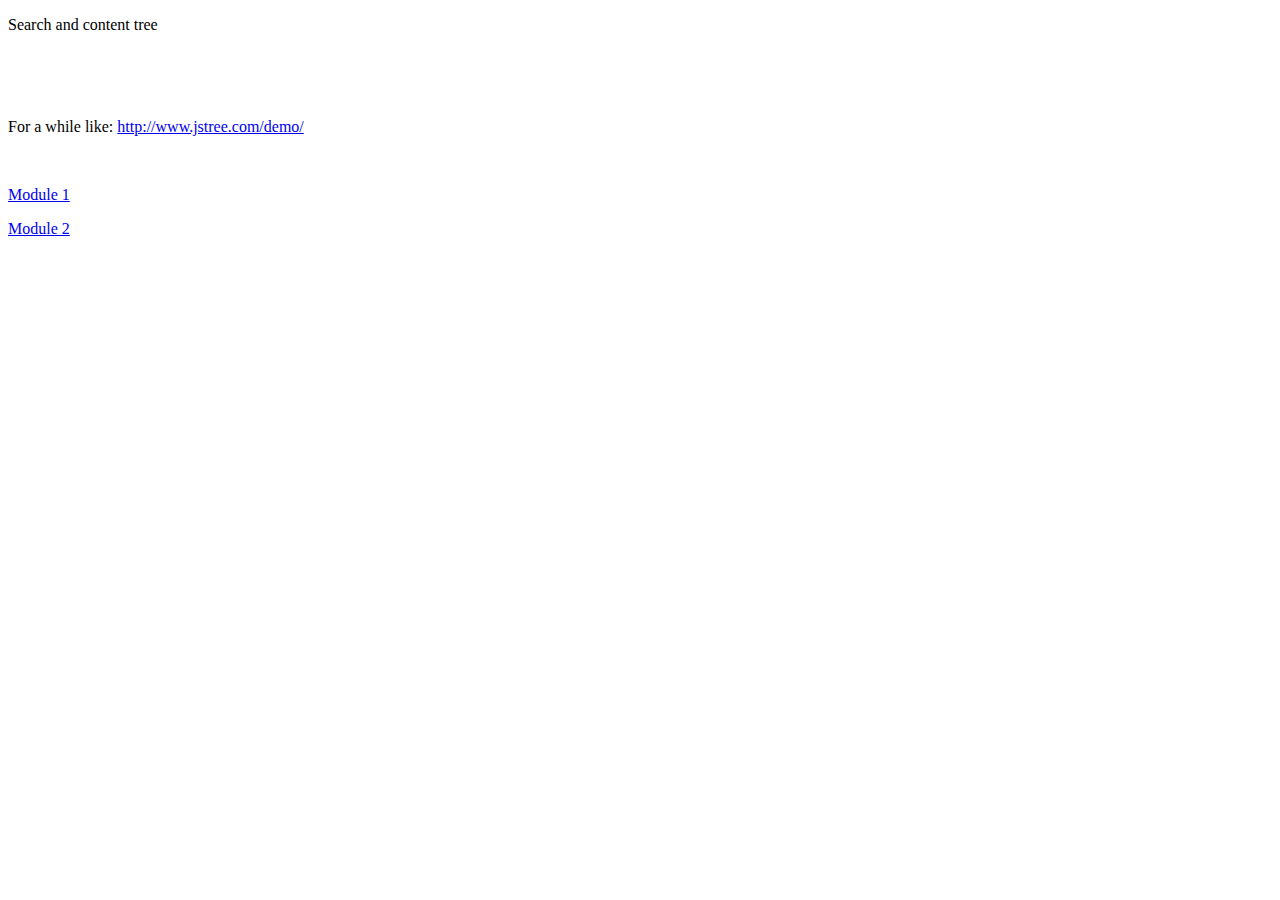
<file: sites/searcher.html>
<!doctype html>
<html>
<head>
<meta charset="utf-8">
<title>FiX</title>
</head>

<body>
<p>Search and content tree</p>
<p>&nbsp;</p>
<p>&nbsp;</p>
<p>For a while like: <a href="http://www.jstree.com/demo/">http://www.jstree.com/demo/</a></p>
<p>&nbsp;</p>
<p><a href="modules/module1.html">Module 1</a></p>
<p><a href="modules/module2.html">Module 2</a></p>
</body>
</html>
</file>
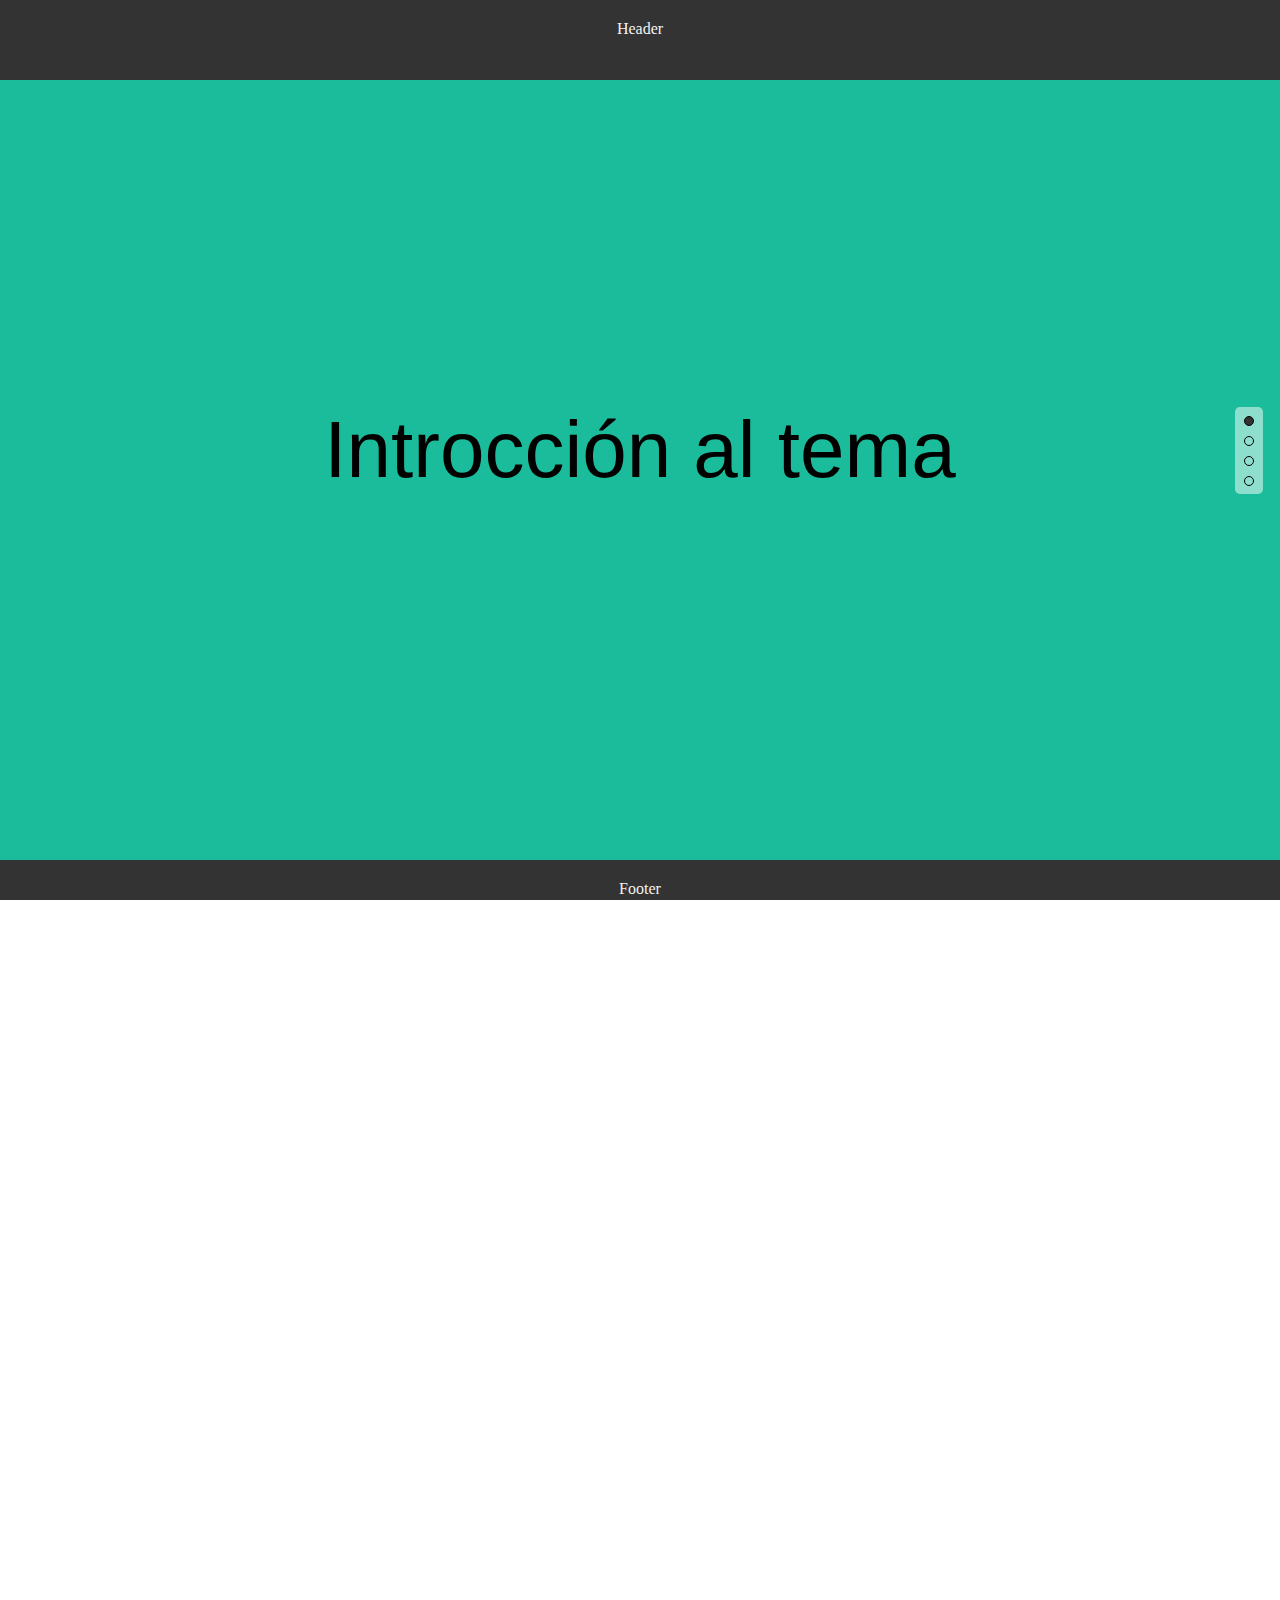
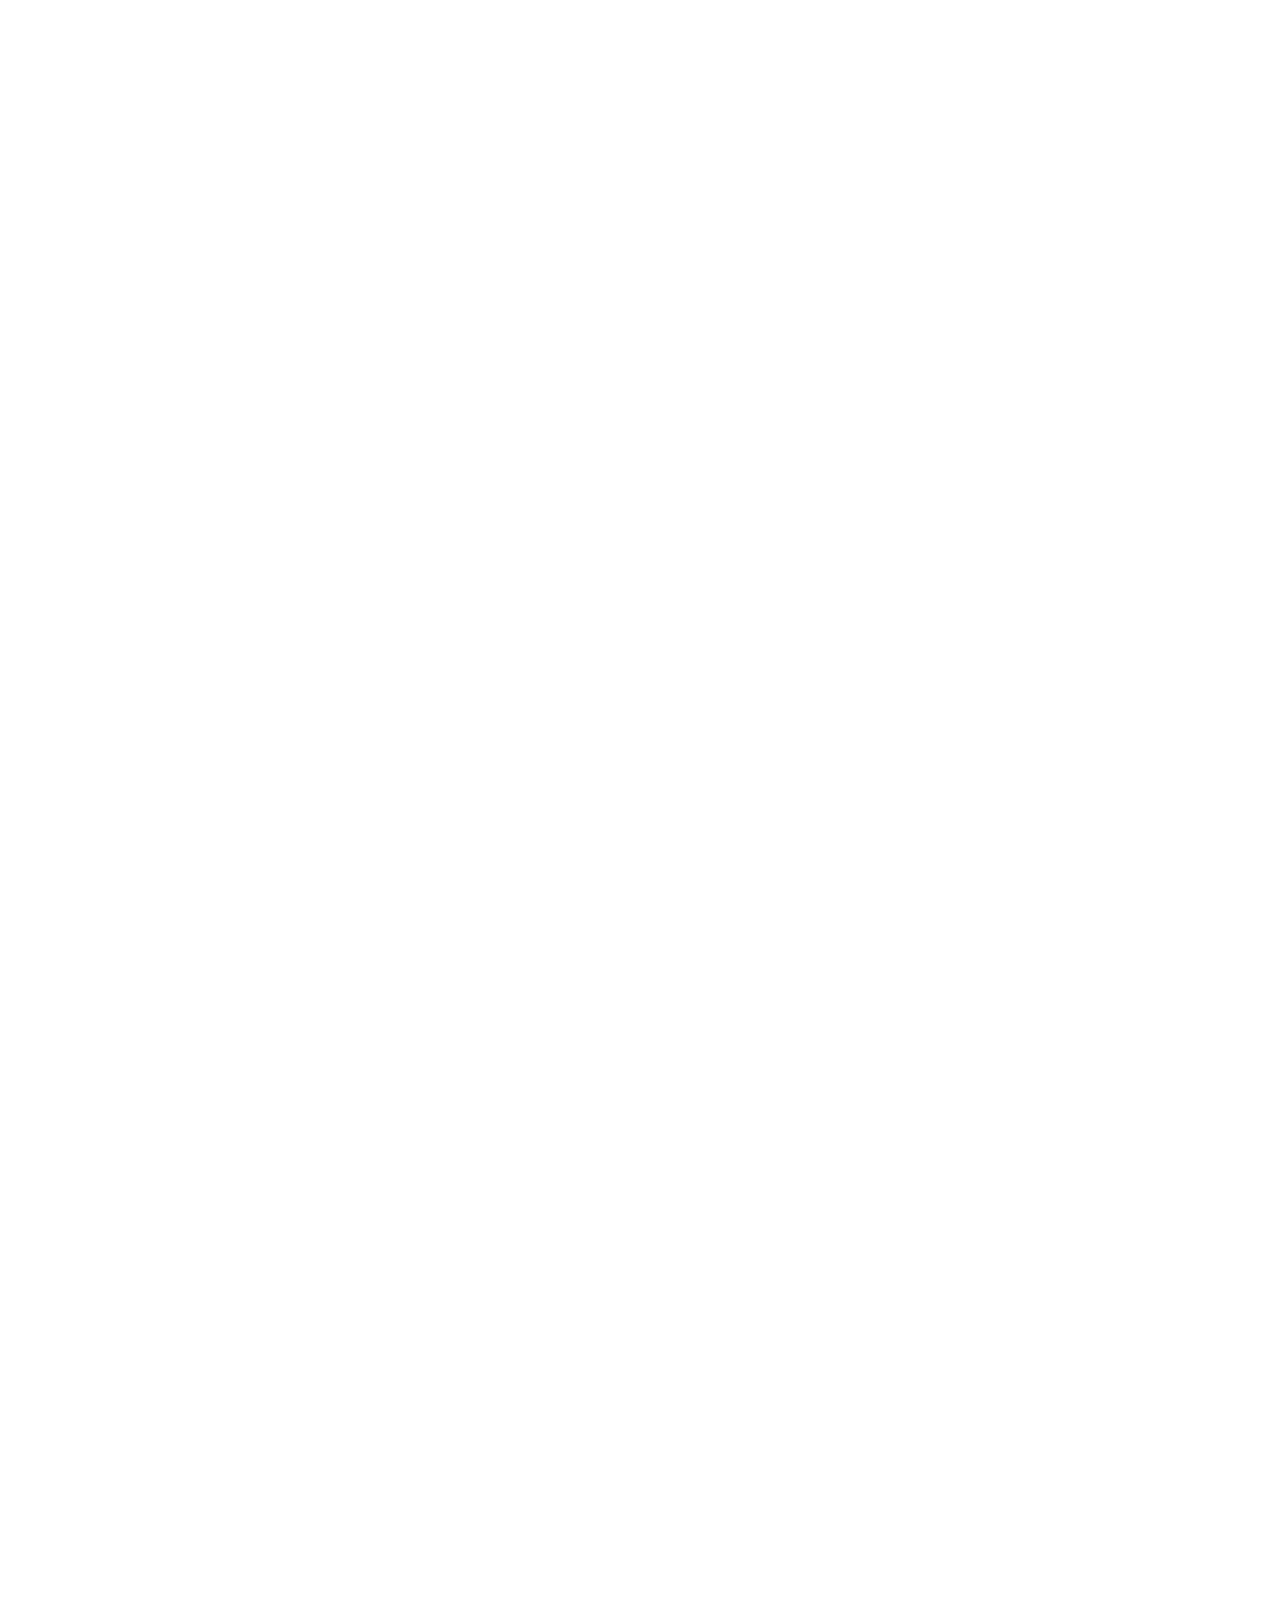
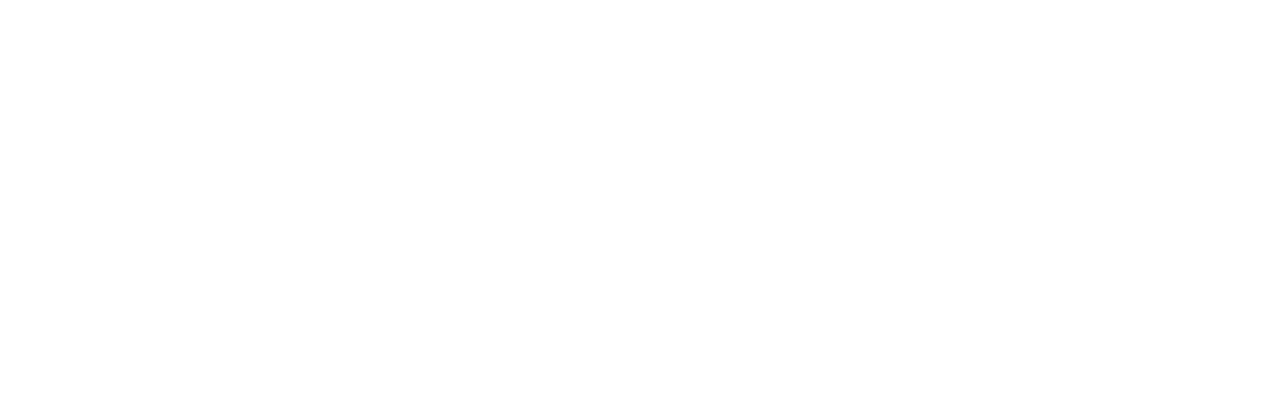
<file: sites/modules/module1.html>
<!DOCTYPE html>
<html>

<head>
    <meta charset="UTF-8">
    <title>FiX</title>

    <!--fullpage.js-->

    <link rel="stylesheet" type="text/css" href="../../css/jquery.fullPage.css" />
    <script src="http://ajax.googleapis.com/ajax/libs/jquery/1.11.1/jquery.min.js"></script>
    <script src="../../js/jquery.easings.min.js"></script>

    <!-- This following line needed in the case of using the plugin option `scrollOverflow:true` -->
    <script type="text/javascript" src="../../js/jquery.slimscroll.min.js"></script>
    <script type="text/javascript" src="../../js/jquery.fullPage.js"></script>

    <!--fullpage.js-->

    <style>
        
        /* Style for our header texts. */
        
        h1 {
            font-size: 5em;
            font-family: arial, helvetica;
            color: #fff;
            margin: 0;
            padding: 0;
        }
        .intro p {
            color: #fff;
        }
        
        /* Centered texts in each section*/
        
        div.section {
            text-align: center;
            font-size: 5em;
            font-family: arial, helvetica;
        }
        
        /* Fixed header and footer.*/
        
        #header {
            position: fixed;
            height: 60px;
            display: block;
            width: 100%;
            background: #333;
            z-index: 9;
            text-align: center;
            color: #f2f2f2;
            padding: 20px 0 0 0;
        }
        #footer {
            position: fixed;
            height: 20px;
            display: block;
            width: 100%;
            background: #333;
            z-index: 9;
            text-align: center;
            color: #f2f2f2;
            padding: 20px 0 0 0;
        }
        #header {
            top: 0px;
        }
        #footer {
            bottom: 0px;
        }
        
        /* Bottom menu */
        
        #infoMenu {
            bottom: 80px;
        }
        #infoMenu li a {
            color: #fff;
            z-index: 999;
        }
        
        /* Overwriting styles for the navigation dots (to place it where we want)*/
        
        .fp-slidesNav.bottom {
            bottom: 60px;
            /*background: rgba(255, 255, 255, 0.5);
            -webkit-border-radius: 5px;
            -moz-border-radius: 5px;*/
            border-radius: 5px;
            
        }
        /*Se sobre escribe la posicion de la flecha derecha*/
        
        .fp-controlArrow.fp-next {
            right: 60px;
            border-width: 38.5px 0 38.5px 34px;
            border-color: transparent transparent transparent #fff;
        }
        /* Overwriting fullPage.js tooltip color
	* --------------------------------------- */
        
        .fp-tooltip{
            position: absolute;
             /*#000000*/
            background: #FFFFFF; /*#FFFFFF*/
            height: 30px;
            line-height: 30px;
            text-align: center;
            border-radius: 6px;
            margin-right: 10px;
            width: 140px;
        }
        #fp-nav span,
        .fp-slidesNav span {
            border-color: #000000;
            border-width: 2px;
        }
        #fp-nav li .active span,
        .fp-slidesNav .active span {
            background: rgba(100, 200, 240, .9);
            /*#1D9DD8;*/
        }
        #fp-nav {
            background: rgba(255, 255, 255, 0.5);
            -webkit-border-radius: 5px;
            -moz-border-radius: 5px;
            border-radius: 5px;
        }
        
        #fp-nav ul li:hover .fp-tooltip {
            width: 140px;
            font-size: 14px;
            color: #000000;
        }
    </style>


</head>

<body>

    <div id="header">Header</div>
    <div id="footer">Footer</div>

    <div id="fullpage">
        <div class="section">Introcción al tema</div>
        <div class="section">
            <div class="slide">Desarrollo del tema parte 1</div>
            <div class="slide">Desarrollo del tema parte 2</div>
        </div>
        <div class="section">Resumen y conceptos clave</div>
        <div class="section">Práctica</div>
    </div>
    <script type="text/javascript">
        $(document).ready(function() {
            $('#fullpage').fullpage({
				anchors: ['Introcción', 'Desarrollo','Resumen','Práctica'],
				sectionsColor: ['#1bbc9b', '#4BBFC3', '#7BAABE','#1bbc9b', '#4BBFC3', '#7BAABE','#1bbc9b', '#4BBFC3','#1bbc9b'],
				navigation: true,
				navigationPosition: 'right',
				navigationTooltips: ['Introcción', 'Desarrollo','Resumen','Práctica'],
				slidesNavigation: true,
				continuousVertical: true,
				easing: 'easeInQuart', //http://jqueryui.com/resources/demos/effect/easing.html
				controlArrowColor: '#000000'
				
            });
        });
    </script>
    <noscript>
        Sorry, your browser does not support JavaScript!
    </noscript>
</body>

</html>
</file>
